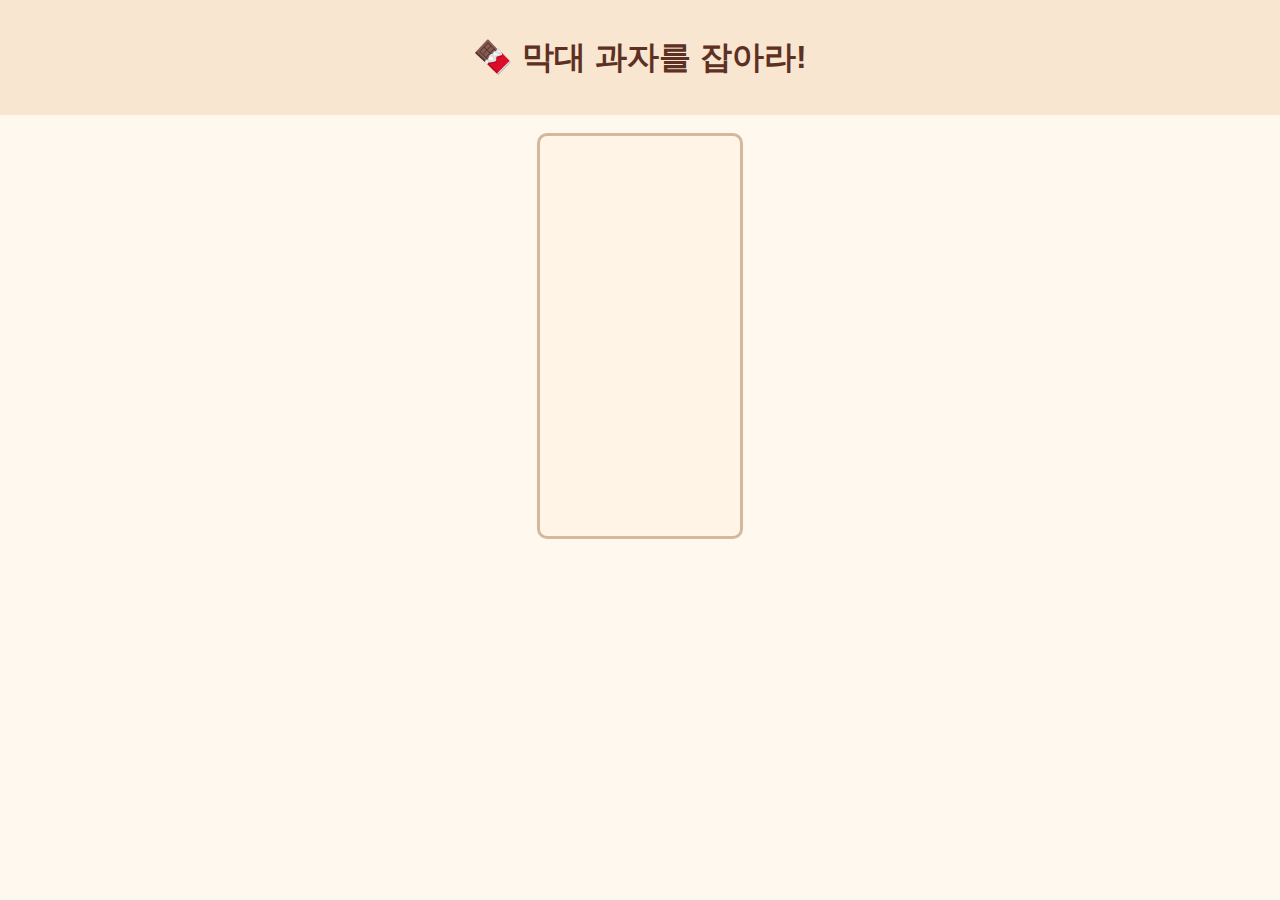
<file: index.html>
<!DOCTYPE html>
<html lang="ko">

<head>
    <script async src="https://pagead2.googlesyndication.com/pagead/js/adsbygoogle.js?client=ca-pub-4750899658093754"
        crossorigin="anonymous"></script>

    <meta charset="UTF-8" />
    <meta name="viewport" content="width=device-width, initial-scale=1.0, maximum-scale=1.0, user-scalable=no" />
    <title>🍫 막대 과자를 잡아라! </title>
    <link rel="stylesheet" href="style.css" />
    <style>
        html,
        body {
            margin: 0;
            height: 100vh;
            touch-action: manipulation;
            -ms-touch-action: manipulation;
        }

        h1 {
            color: #5e3023;
            margin-bottom: 20px;
        }

        #game-area {
            position: relative;
            width: 200px;
            height: 400px;
            background: #fff4e6;
            border: 3px solid #d3b89f;
            border-radius: 10px;
            overflow: hidden;
            cursor: pointer;
        }

        #ppr {
            position: absolute;
            top: -150px;
            left: 50%;
            transform: translateX(-50%);
            width: 20px;
            height: 150px;
            background: linear-gradient(to bottom, #4e2a18 70%, #d0a57b 70%);
            border-radius: 5px;
            display: none;
        }

        .touch-point {
            position: absolute;
            width: 30px;
            height: 30px;
            background: rgba(255, 120, 0, 0.6);
            border-radius: 50%;
            transform: translate(-50%, -50%);
            pointer-events: none;
            animation: pop 0.4s ease-out forwards;
        }

        @keyframes pop {
            0% {
                transform: translate(-50%, -50%) scale(0.5);
                opacity: 1;
            }

            100% {
                transform: translate(-50%, -50%) scale(1.8);
                opacity: 0;
            }
        }

        #boundary-line {
            position: absolute;
            width: 100%;
            height: 2px;
            background: red;
            display: none;
        }

        #result-screen {
            display: none;
            margin-top: 20px;
            text-align: center;
        }

        #result-screen p {
            font-size: 18px;
            color: #4e2a18;
            margin-bottom: 10px;
        }

        #result-screen button {
            padding: 10px 20px;
            margin: 5px;
            border: none;
            border-radius: 5px;
            cursor: pointer;
            font-size: 16px;
            color: white;
            background-color: #8b4513;
        }

        /* ✅ 복사 모달 스타일 */
        #share-modal {
            display: none;
            position: fixed;
            top: 0;
            left: 0;
            width: 100%;
            height: 100%;
            background: rgba(0, 0, 0, 0.4);
            align-items: center;
            justify-content: center;
            z-index: 999;
        }

        #share-modal .modal-content {
            background: white;
            border-radius: 10px;
            padding: 20px;
            width: 80%;
            max-width: 320px;
            text-align: center;
            box-shadow: 0 4px 10px rgba(0, 0, 0, 0.2);
        }

        #share-modal input {
            width: 100%;
            padding: 8px;
            border: 1px solid #ccc;
            border-radius: 5px;
            font-size: 14px;
            margin-bottom: 12px;
        }

        #copy-btn {
            background-color: #8b4513;
            color: white;
            border: none;
            border-radius: 5px;
            padding: 8px 12px;
            cursor: pointer;
            margin-right: 8px;
        }

        #close-btn {
            background-color: #aaa;
            color: white;
            border: none;
            border-radius: 5px;
            padding: 8px 12px;
            cursor: pointer;
        }
    </style>
</head>

<body>
    <header>
        <h1>🍫 막대 과자를 잡아라!</h1>
        <nav style="display: none;">
            <a href="index.html">게임하기</a>
            <a href="about.html">소개</a>
            <a href="privacy.html">개인정보처리방침</a>
            <a href="contact.html">문의</a>
        </nav>
    </header>

    <br />

    <div id="game-area">
        <div id="ppr"></div>
        <div id="boundary-line"></div>
    </div>

    <div id="result-screen">
        <p id="result-text"></p>
        <button id="retry-btn">다시하기</button>
        <button id="share-btn">공유하기</button>
    </div>

    <!-- ✅ 복사 모달 HTML 추가 -->
    <div id="share-modal">
        <div class="modal-content">
            <p style="font-size:16px; margin-bottom:10px;">이 링크를 복사해서 친구에게 보내세요!</p>
            <input id="share-url-input" readonly />
            <div>
                <button id="copy-btn">복사하기</button>
                <button id="close-btn">닫기</button>
            </div>
        </div>
    </div>

    <script>
        const PPR_WIDTH = 10;
        const PPR_HEIGHT = 200;
        const CHOCO_RATIO = 0.8;

        const gameArea = document.getElementById('game-area');
        const ppr = document.getElementById('ppr');
        const boundaryLine = document.getElementById('boundary-line');
        const resultScreen = document.getElementById('result-screen');
        const resultText = document.getElementById('result-text');
        const retryBtn = document.getElementById('retry-btn');
        const shareBtn = document.getElementById('share-btn');

        let animationFrame;
        let startTime;
        let isFalling = false;
        let lastScore = 0;
        const fallSpeed = 222 * 3.6 + Math.random() * 11;
        const totalHeight = 400;

        ppr.style.width = `${PPR_WIDTH}px`;
        ppr.style.height = `${PPR_HEIGHT}px`;
        ppr.style.background = `linear-gradient(to bottom, #4e2a18 ${CHOCO_RATIO * 100}%, #d0a57b ${CHOCO_RATIO * 100}%)`;

        function startGame() {
            resultScreen.style.display = 'none';
            ppr.style.top = `-${PPR_HEIGHT}px`;
            ppr.style.display = 'block';
            boundaryLine.style.top = `${-PPR_HEIGHT + PPR_HEIGHT * CHOCO_RATIO}px`;
            boundaryLine.style.display = 'block';
            isFalling = false;
            resultText.innerText = '';

            const randomDelay = 1000 + Math.random() * 3000;
            setTimeout(() => {
                startTime = null;
                isFalling = true;
                requestAnimationFrame(fall);
            }, randomDelay);
        }

        function fall(timestamp) {
            if (!startTime) startTime = timestamp;
            const elapsed = (timestamp - startTime) / 1000;
            const distance = elapsed * fallSpeed;

            if (distance < totalHeight) {
                ppr.style.top = `${distance - PPR_HEIGHT}px`;
                animationFrame = requestAnimationFrame(fall);
            } else {
                ppr.style.top = `${totalHeight - PPR_HEIGHT}px`;
                isFalling = false;
                endGame('놓쳤어요! 😭', 0);
            }
        }

        function handleTouch(e) {
            if (!isFalling) return;

            const touch = e.touches ? e.touches[0] : e;
            const clickX = touch.clientX;
            const clickY = touch.clientY;

            const pprRect = ppr.getBoundingClientRect();

            const effect = document.createElement('div');
            effect.classList.add('touch-point');
            effect.style.left = `${clickX - gameArea.getBoundingClientRect().left}px`;
            effect.style.top = `${clickY - gameArea.getBoundingClientRect().top}px`;
            gameArea.appendChild(effect);
            setTimeout(() => { effect.remove(); }, 400);

            if (clickX < pprRect.left || clickX > pprRect.right) {
                endGame('과자를 벗어났어요! ❌', 0, clickX, clickY);
                return;
            }

            const boundaryY = pprRect.top + PPR_HEIGHT * CHOCO_RATIO;
            if (pprRect.top < clickY && clickY < boundaryY) {
                endGame('초코를 잡았어요! ❌', 0, clickX, clickY);
            } else if (clickY < pprRect.top) {
                endGame('너무 늦었어요! 😢', 0, clickX, clickY);
            } else if (clickY > pprRect.bottom) {
                endGame('너무 빨랐어요! 😢', 0, clickX, clickY);
            } else {
                const distance = Math.abs(clickY - boundaryY);
                const score = Math.max(0, 100 - distance);
                endGame(`🎯 성공! ${Math.round(score)}점 (상위 ${Math.max(1, Math.round(distance / Math.abs(pprRect.bottom - boundaryY) * 100))}%)`, score, clickX, clickY);
            }
        }

        function endGame(msg, score, clickX = null, clickY = null) {
            cancelAnimationFrame(animationFrame);
            isFalling = false;
            lastScore = score;
            resultText.innerText = msg;
            ppr.style.display = 'block';

            if (clickX !== null && clickY !== null) {
                const touch = document.createElement('div');
                touch.classList.add('touch-point');
                touch.style.left = `${clickX - gameArea.getBoundingClientRect().left}px`;
                touch.style.top = `${clickY - gameArea.getBoundingClientRect().top}px`;
                gameArea.appendChild(touch);
            }

            resultScreen.style.display = 'block';
        }

        retryBtn.addEventListener('click', startGame);

        // ✅ 공유하기 버튼 기능
        let roundedScore = 0;
        shareBtn.addEventListener('click', () => {
            roundedScore = Math.round(lastScore);
            const shareUrl = `${window.location.origin}${window.location.pathname}`;
            const shareData = {
                title: '막대 과자를 잡아라! 초콜릿에 가까이 잡을 수록 점수가 올라가요!',
                text: `내 점수는 ${roundedScore}점이야!`,
                url: shareUrl
            };

            if (navigator.share) {
                navigator.share(shareData).catch(() => showShareModal(shareUrl));
            } else {
                showShareModal(shareUrl);
            }
        });

        // ✅ 복사 모달 관련 함수
        function showShareModal(url) {
            const modal = document.getElementById('share-modal');
            const input = document.getElementById('share-url-input');
            const copyBtn = document.getElementById('copy-btn');
            const closeBtn = document.getElementById('close-btn');

            input.value = `막대 과자를 잡아라! 초콜릿에 가까이 잡을 수록 점수가 올라가요! - 내 점수는 ${roundedScore}점이야! ${url}`
            modal.style.display = 'flex';

            copyBtn.onclick = () => {
                navigator.clipboard.writeText(input.value).then(() => {
                    copyBtn.textContent = '복사 완료!';
                    setTimeout(() => {
                        modal.style.display = 'none';
                        copyBtn.textContent = '복사하기';
                    }, 800);
                }).catch(() => {
                    alert('복사에 실패했어요. 직접 복사해주세요.');
                });
            };

            closeBtn.onclick = () => {
                modal.style.display = 'none';
            };
        }

        // 확대 방지
        let lastTouchEnd = 0;
        document.addEventListener('touchend', (e) => {
            const now = new Date().getTime();
            if (now - lastTouchEnd <= 300) {
                e.preventDefault();
            }
            lastTouchEnd = now;
        }, false);

        document.addEventListener('gesturestart', (e) => e.preventDefault());

        startGame();
        gameArea.addEventListener('click', handleTouch);
        gameArea.addEventListener('touchstart', handleTouch);
    </script>
</body>

</html>
</file>
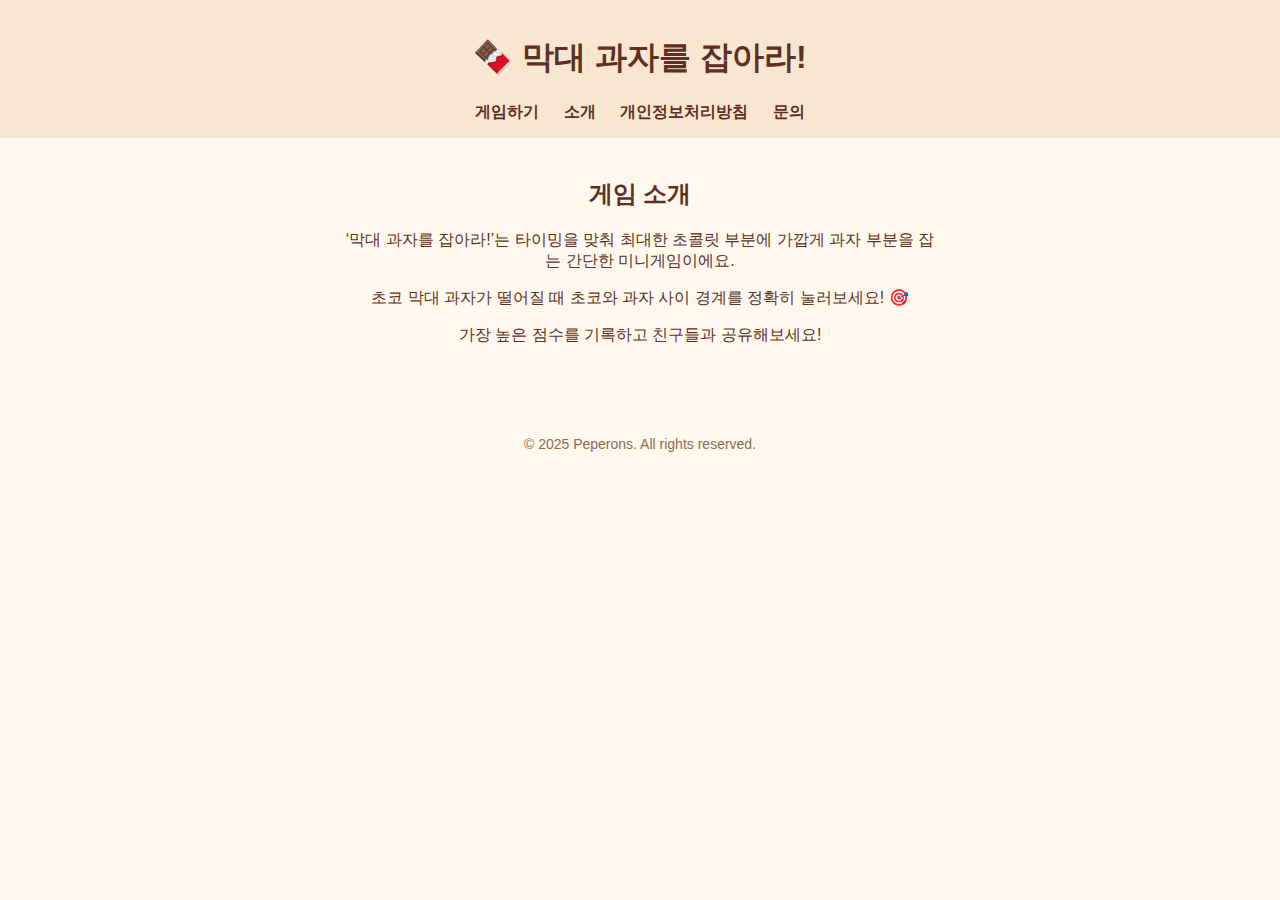
<file: about.html>
<!DOCTYPE html>
<html lang="ko">

<head>
  <meta charset="UTF-8" />
  <meta name="viewport" content="width=device-width, initial-scale=1.0" />
  <title>게임 소개 - 🍫 막대 과자를 잡아라!</title>
  <link rel="stylesheet" href="style.css" />
</head>

<body>
  <header>
    <h1>🍫 막대 과자를 잡아라!</h1>
    <nav>
      <a href="index.html">게임하기</a>
      <a href="about.html">소개</a>
      <a href="privacy.html">개인정보처리방침</a>
      <a href="contact.html">문의</a>
    </nav>
  </header>

  <main>
    <h2>게임 소개</h2>
    <p>‘막대 과자를 잡아라!’는 타이밍을 맞춰 최대한 초콜릿 부분에 가깝게 과자 부분을 잡는 간단한 미니게임이에요.</p>
    <p>초코 막대 과자가 떨어질 때 초코와 과자 사이 경계를 정확히 눌러보세요! 🎯</p>
    <p>가장 높은 점수를 기록하고 친구들과 공유해보세요!</p>
  </main>

  <footer>
    <p>© 2025 Peperons. All rights reserved.</p>
  </footer>
</body>

</html>
</file>
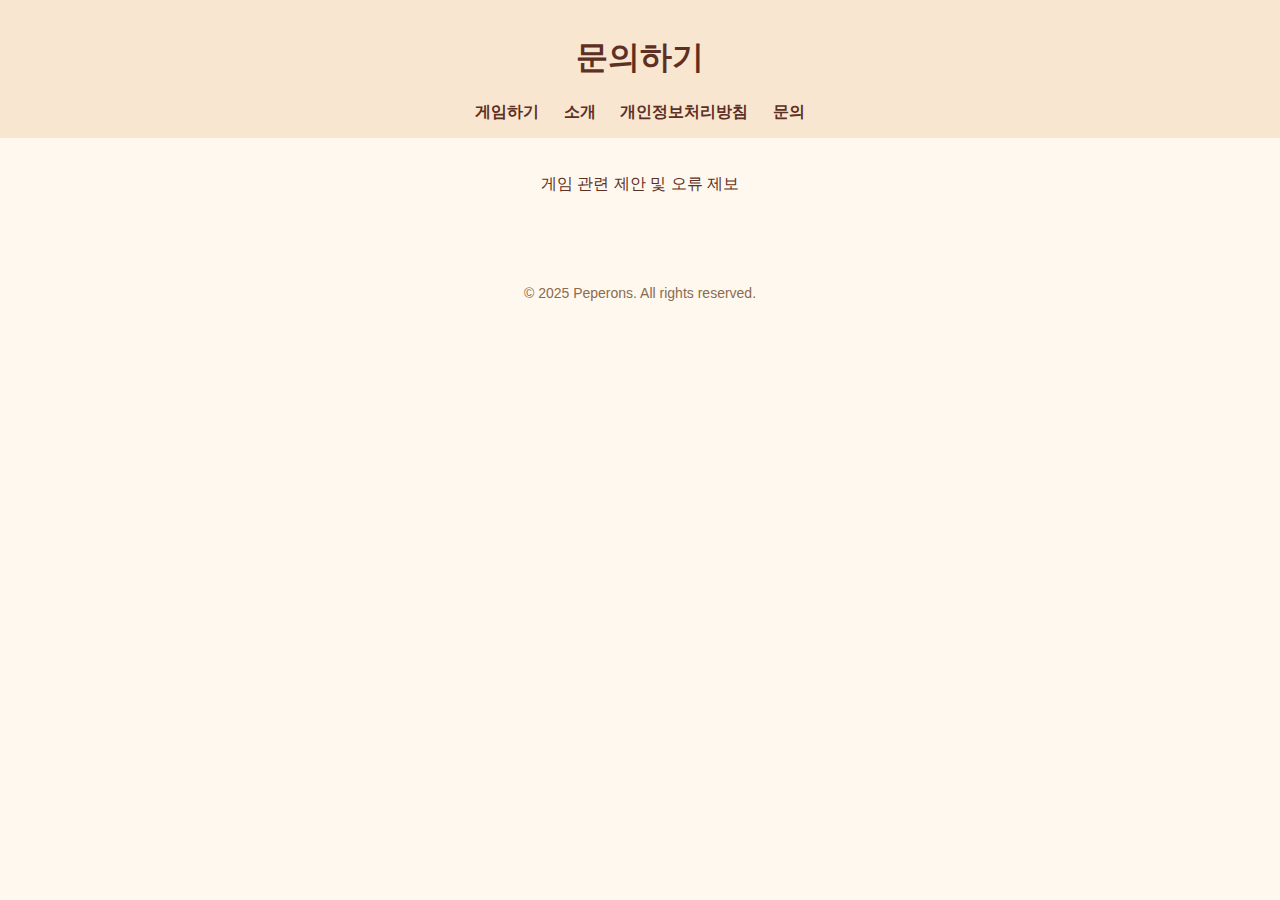
<file: contact.html>
<!DOCTYPE html>
<html lang="ko">

<head>
  <meta charset="UTF-8" />
  <meta name="viewport" content="width=device-width, initial-scale=1.0" />
  <title>문의하기</title>
  <link rel="stylesheet" href="style.css" />
</head>

<body>
  <header>
    <h1>문의하기</h1>
    <nav>
      <a href="index.html">게임하기</a>
      <a href="about.html">소개</a>
      <a href="privacy.html">개인정보처리방침</a>
      <a href="contact.html">문의</a>
    </nav>
  </header>

  <main>
    <p>게임 관련 제안 및 오류 제보</p>
    <!-- <p>게임 관련 제안이나 오류 제보가 있다면 아래 이메일로 알려주세요.</p> -->
    <!-- <p><strong>📧 contact@example.com</strong></p> -->
  </main>

  <footer>
    <p>© 2025 Peperons. All rights reserved.</p>
  </footer>
</body>

</html>
</file>
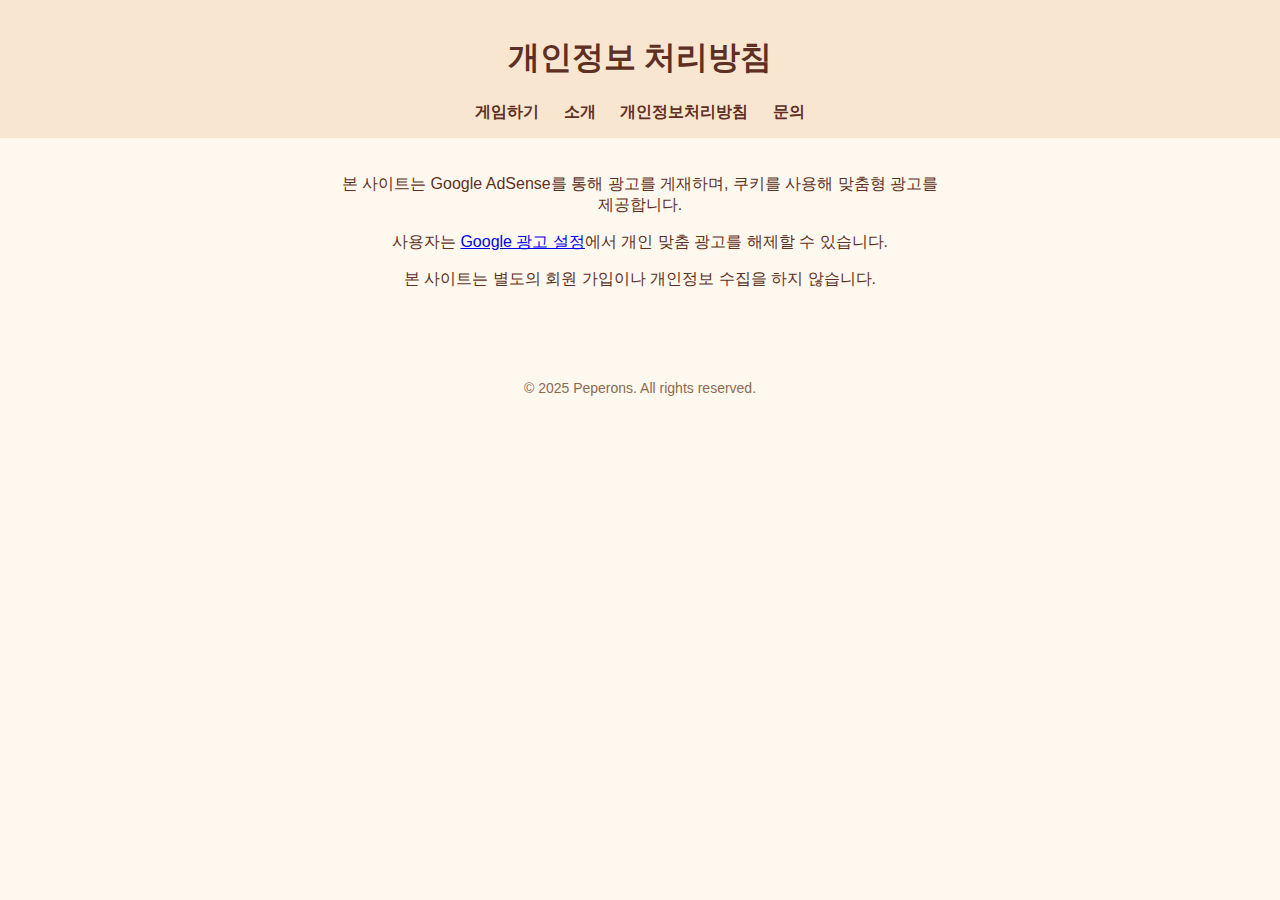
<file: privacy.html>
<!DOCTYPE html>
<html lang="ko">

<head>
  <meta charset="UTF-8" />
  <meta name="viewport" content="width=device-width, initial-scale=1.0" />
  <title>개인정보 처리방침</title>
  <link rel="stylesheet" href="style.css" />
</head>

<body>
  <header>
    <h1>개인정보 처리방침</h1>
    <nav>
      <a href="index.html">게임하기</a>
      <a href="about.html">소개</a>
      <a href="privacy.html">개인정보처리방침</a>
      <a href="contact.html">문의</a>
    </nav>
  </header>

  <main>
    <p>본 사이트는 Google AdSense를 통해 광고를 게재하며, 쿠키를 사용해 맞춤형 광고를 제공합니다.</p>
    <p>사용자는 <a href="https://adssettings.google.com" target="_blank">Google 광고 설정</a>에서 개인 맞춤 광고를 해제할 수 있습니다.</p>
    <p>본 사이트는 별도의 회원 가입이나 개인정보 수집을 하지 않습니다.</p>
  </main>

  <footer>
    <p>© 2025 Peperons. All rights reserved.</p>
    <!-- <p>문의: contact@example.com</p> -->
  </footer>
</body>

</html>
</file>
<file: style.css>
body {
  font-family: "Pretendard", sans-serif;
  background: #fff8ee;
  color: #5e3023;
  margin: 0;
  padding: 0;
  display: flex;
  flex-direction: column;
  align-items: center;
  text-align: center;
}

header {
  background: #f8e6d0;
  width: 100%;
  padding: 15px 0;
}

nav a {
  margin: 0 10px;
  text-decoration: none;
  color: #5e3023;
  font-weight: bold;
}

nav a:hover {
  color: #a35a2b;
}

main {
  max-width: 600px;
  padding: 20px;
}

footer {
  margin-top: 40px;
  font-size: 14px;
  color: #8b6b50;
}
</file>
